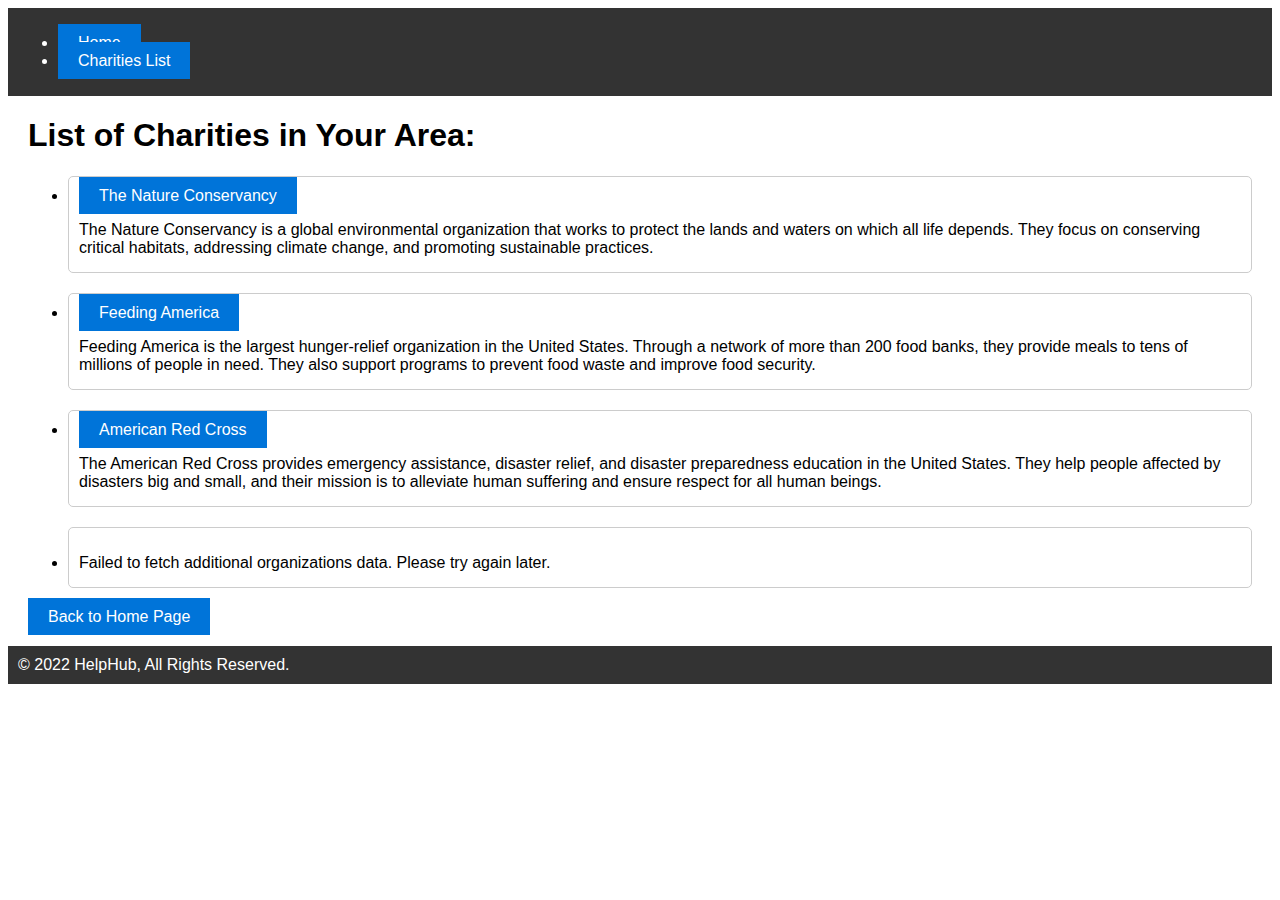
<file: charities.html>
<!DOCTYPE html>
<html lang="en">
<head>
    <meta charset="UTF-8">
    <meta name="viewport" content="width=device-width, initial-scale=1.0">
    <link rel="stylesheet" href="styles.css"> <!-- Link to your CSS file -->
    <title>HelpHub - Charities List</title>
    <style>
        /* Simple styling for the organization data */
        .organization {
            margin-bottom: 20px;
            padding: 10px;
            border: 1px solid #ccc;
            border-radius: 5px;
        }
        .organization h2 {
            margin-top: 0;
        }
        .organization p {
            margin-bottom: 5px;
        }
    </style>
</head>
<body>

<header>
    <nav>
        <ul>
            <li><a href="index.html">Home</a></li>
            <li><a href="charities.html">Charities List</a></li>
        </ul>
    </nav>
</header>

<main>

<h1>List of Charities in Your Area:</h1>

<ul id="charity-list">
    <li class="organization">
        <a href="charity_profile.html">The Nature Conservancy</a>
        <p>The Nature Conservancy is a global environmental organization that works to protect the lands and waters on which all life depends. They focus on conserving critical habitats, addressing climate change, and promoting sustainable practices.</p>
    </li>
    <li class="organization">
        <a href="charity_profile.html">Feeding America</a>
        <p>Feeding America is the largest hunger-relief organization in the United States. Through a network of more than 200 food banks, they provide meals to tens of millions of people in need. They also support programs to prevent food waste and improve food security.</p>
    </li>
    <li class="organization">
        <a href="charity_profile.html">American Red Cross</a>
        <p>The American Red Cross provides emergency assistance, disaster relief, and disaster preparedness education in the United States. They help people affected by disasters big and small, and their mission is to alleviate human suffering and ensure respect for all human beings.</p>
    </li>
    <!-- More charities will be added here by the JavaScript code -->
</ul>

<a href="index.html">Back to Home Page</a>

</main>

<footer>© 2022 HelpHub, All Rights Reserved.</footer>

<script>
    // Function to fetch nonprofit organizations data
    async function fetchOrganizations() {
        try {
            const response = await fetch('https://charitybase.uk/api/graphql', {
                method: 'POST',
                headers: {
                    'Content-Type': 'application/json',
                    'Authorization': 'Apikey 1bef1adb-b3b4-426c-a0e4-af37298ee556'
                },
                body: JSON.stringify({
                    query: `{
                        CHC {
                            getCharities(filters: { search: "green", finances: { latestIncome: { gte: 100000 } } }) {
                                count
                                aggregate {
                                    geo {
                                        region {
                                            buckets {
                                                key
                                                name
                                                count
                                            }
                                        }
                                    }
                                }
                                list(limit: 10) {
                                    id
                                    names {
                                        value
                                    }
                                    activities
                                }
                            }
                        }
                    }`
                })
            });
            const data = await response.json();
            return data;
        } catch (error) {
            console.error('Error fetching organizations:', error);
        }
    }

    // Function to display nonprofit organizations data on the HTML page
    async function displayOrganizations() {
        const organizationsContainer = document.getElementById('charity-list');
        const organizations = await fetchOrganizations();

        // Check if data is fetched successfully
        if (organizations && organizations.data) {
            organizations.data.CHC.getCharities.list.forEach(org => {
                const orgElement = document.createElement('li');
                orgElement.classList.add('organization');
                orgElement.innerHTML = `
                    <a href="charity_profile.html">${org.names[0].value}</a>
                    <p><strong>ID:</strong> ${org.id}</p>
                    <p><strong>Activities:</strong> ${org.activities}</p>
                `;
                organizationsContainer.appendChild(orgElement);
            });
        } else {
            organizationsContainer.innerHTML += '<li class="organization"><p>Failed to fetch additional organizations data. Please try again later.</p></li>';
        }
    }

    // Call the displayOrganizations function when the page loads
    displayOrganizations();
</script>

</body>
</html>
</file>
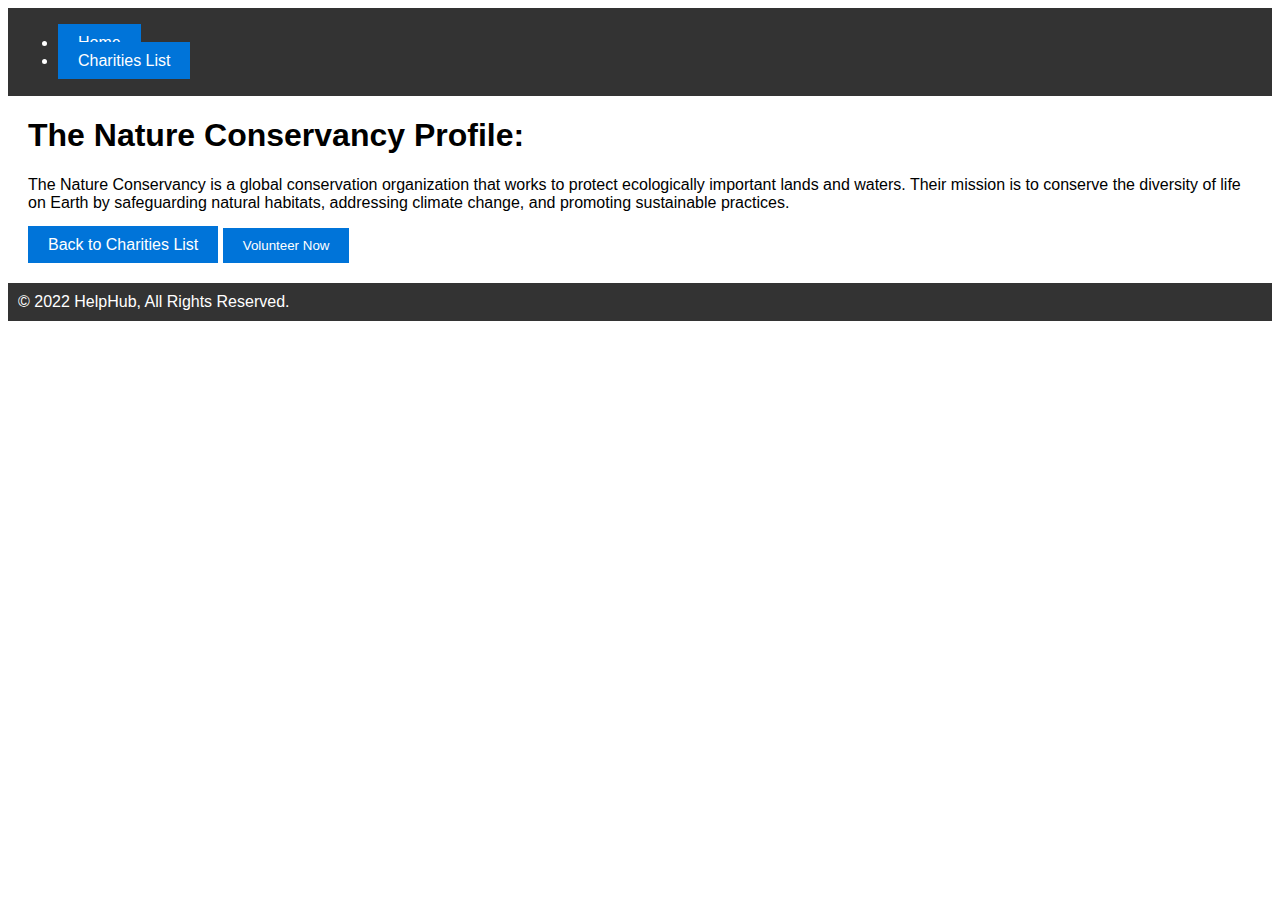
<file: charity_profile.html>
<!DOCTYPE html>
<html lang="en">
<head>
    <meta charset="UTF-8">
    <meta name="viewport" content="width=device-width, initial-scale=1.0">
    <link rel="stylesheet" href="styles.css"> <!-- Link to your CSS file -->
    <title>The Nature Conservancy - Profile | HelpHub</title>
</head>
<body>

<header>
    <nav>
        <ul>
            <li><a href="index.html">Home</a></li>
            <li><a href="charities.html">Charities List</a></li>
        </ul>
    </nav>
</header>

<main>

<h1>The Nature Conservancy Profile:</h1>

<p>The Nature Conservancy is a global conservation organization that works to protect ecologically important lands and waters. Their mission is to conserve the diversity of life on Earth by safeguarding natural habitats, addressing climate change, and promoting sustainable practices.</p>

<!-- Additional content specific to The Nature Conservancy profile can be added here -->
<!-- Example: Contact information, programs, impact stories, etc. -->

<a href="charities.html">Back to Charities List</a>

<!-- Volunteer Now button -->
<button id="volunteer-button">Volunteer Now</button>

<!-- Volunteer form (hidden by default) -->
<form id="volunteer-form" style="display: none;">
    <label for="name">Name:</label>
    <input type="text" id="name" name="name" required><br>
    <label for="email">Email:</label>
    <input type="email" id="email" name="email" required><br>
    <input type="submit" value="Submit">
</form>

<script src="charity_profile.js"></script> <!-- Link to your JavaScript file -->

</main>

<footer>© 2022 HelpHub, All Rights Reserved.</footer>

</body>
</html>
</file>
<file: styles.css>
/* styles.css */

/* Typography */
body {
    font-family: 'Arial', sans-serif;
}

/* Layout */
header, footer {
    background-color: #333;
    color: #fff;
    padding: 10px;
}

main {
    margin: 20px;
}

/* Interactive Elements */
button, a {
    background-color: #0074D9;
    color: #fff;
    padding: 10px 20px;
    border: none;
    cursor: pointer;
    text-decoration: none;
}

/* Accessibility */
img {
    max-width: 100%;
    height: auto;
}
</file>
